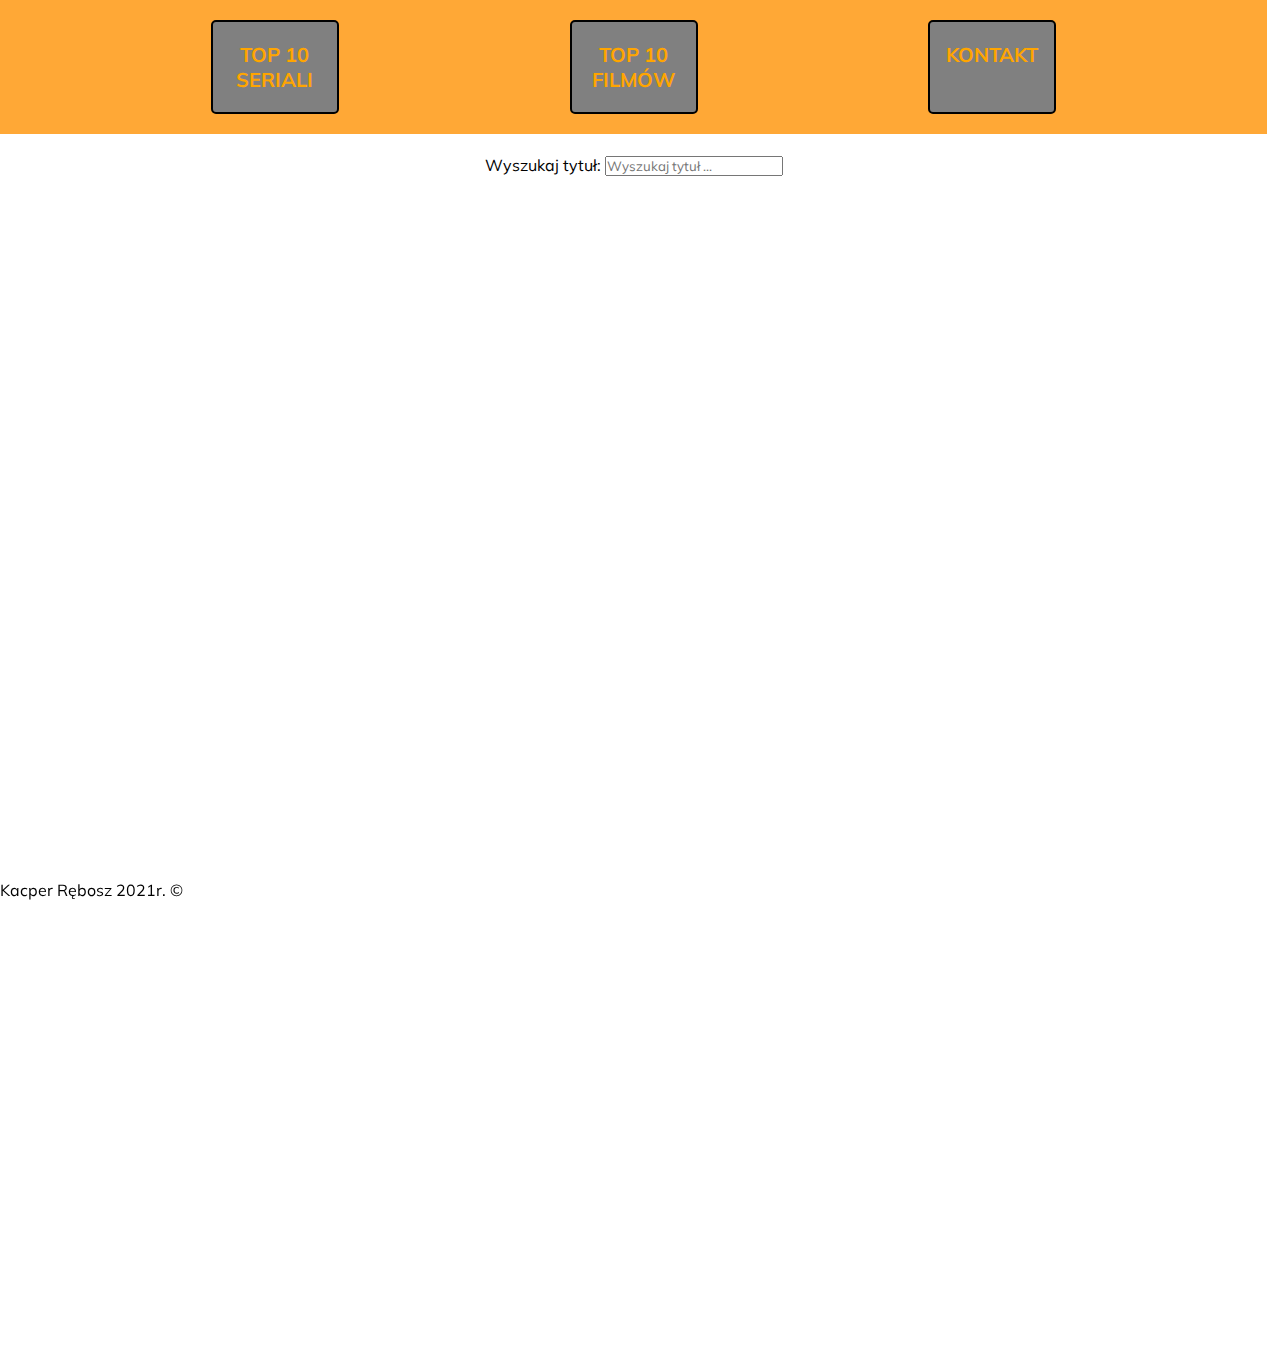
<file: index.html>
<!DOCTYPE html>
<html lang="pl_PL">

<head>
  <meta charset="UTF-8" />
  <meta name="viewport" content="width=device-width, initial-scale=1.0" />
  <meta http-equiv="X-UA-Compatible" content="ie=edge" />
  <link rel="stylesheet" href="style.css" />
  <link href="https://fonts.googleapis.com/css2?family=Varela+Round&display=swap" rel="stylesheet" />
  <link href="https://fonts.googleapis.com/css2?family=Mulish:wght@500&family=Varela+Round&display=swap"
    rel="stylesheet" />
  <title>Projekt Strona</title>
</head>

<body>
  <div id="container">
    <header>
      <nav class="lista">
        <ul>
          <li class="listaitem">
            <a href="#"> TOP 10 SERIALI </a>
          </li>
          <li class="listaitem">
            <a href="#"> TOP 10 FILMÓW </a>
          </li>
          <li class="listaitem">
            <a href="kontakt.html"> KONTAKT </a>
          </li>
        </ul>
      </nav>
    </header>
    <main>
      <div id="wyszukiwanie" class="custom-select">
        <form action="#" id="szukanie">
          <label for="tytul">Wyszukaj tytuł: </label><input type="text" id="tytul" class="wyszukajtytul"
            placeholder="Wyszukaj tytuł ..." />
          <!-- <select name="gatunek" id="gatunek" class="gatunek">
              <option value="1">gatunek1</option>
              <option value="2">gatunek2</option>
              <option value="3">gatunek3</option>
              <option value="4">gatunek4</option>
              <option value="5">gatunek5</option>
              <option value="6">gatunek6</option>
              <option value="7">gatunek7</option>
              <option value="8">gatunek8</option>
              <option value="9">gatunek9</option>
              <option value="10">gatunek10</option>
              <option value="11">gatunek11</option>
              <option value="12">gatunek12</option>
            </select>
            <select name="rodzaj" id="rodzaj" class="rodzaj">
              <option value="1">rodzaj1</option>
              <option value="2">rodzaj2</option>
              <option value="3">rodzaj3</option>
              <option value="4">rodzaj4</option>
              <option value="5">rodzaj5</option>
              <option value="6">rodzaj6</option>
              <option value="7">rodzaj7</option>
              <option value="8">rodzaj8</option>
              <option value="9">rodzaj9</option>
              <option value="10">rodzaj10</option>
              <option value="11">rodzaj11</option>
              <option value="12">rodzaj12</option>
            </select>
            <select name="kraj_produkcji" id="kraj_produkcji" class="kraj_produkcji">
              <option value="1">kraj1</option>
              <option value="2">kraj2</option>
              <option value="3">kraj3</option>
              <option value="4">kraj4</option>
              <option value="5">kraj5</option>
              <option value="6">kraj6</option>
              <option value="7">kraj7</option>
              <option value="8">kraj8</option>
              <option value="9">kraj9</option>
              <option value="10">kraj10</option>
              <option value="11">kraj11</option>
              <option value="12">kraj12</option>
              <option value="13">kraj13</option>
              <option value="14">kraj14</option>
              <option value="15">kraj15</option>
              <option value="16">kraj16</option>
              <option value="17">kraj17</option>
              <option value="18">kraj18</option>
              <option value="19">kraj19</option>
              <option value="20">kraj20</option>
              <option value="21">kraj21</option>
              <option value="22">kraj22</option>
              <option value="23">kraj23</option>
              <option value="24">kraj24</option>
              <option value="25">kraj25</option>
              <option value="26">kraj26</option>
              <option value="27">kraj27</option>
              <option value="28">kraj28</option>
              <option value="29">kraj29</option>
              <option value="30">kraj30</option>
            </select>
            <input type="button" value="Szukaj" id="wyszukaj" /> -->
          <!-- <button  value="test" id="testprzycisk"></button> -->
        </form>
      </div>
      <div id="main">
        <div class="pokaz" id="f0"></div>
        <div class="pokaz" id="f1"></div>
        <div class="pokaz" id="f2"></div>
        <div class="pokaz" id="f3"></div>
        <div class="pokaz" id="f4"></div>
        <div class="pokaz" id="f5"></div>
        <div class="pokaz" id="f6"></div>
        <div class="pokaz" id="f7"></div>
        <div class="pokaz" id="f8"></div>
        <div class="pokaz" id="f9"></div>
      </div>
    </main>
    <script src="https://ajax.googleapis.com/ajax/libs/jquery/3.6.0/jquery.min.js"></script>
    <script src="main.js"></script>
  </div>
  <div class="tlo">
    <div class="moreinfoshow" id="showmoreinfo0">
      <img id="miks0" src="images/IKS.svg" width="30" height="30" />
    </div>
    <div class="moreinfoshow" id="showmoreinfo1">
      <img id="miks1" src="images/IKS.svg" />
    </div>
    <div class="moreinfoshow" id="showmoreinfo2">
      <img id="miks2" src="images/IKS.svg" />
    </div>
    <div class="moreinfoshow" id="showmoreinfo3">
      <img id="miks3" src="images/IKS.svg" />
    </div>
    <div class="moreinfoshow" id="showmoreinfo4">
      <img id="miks4" src="images/IKS.svg" />
    </div>
    <div class="moreinfoshow" id="showmoreinfo5">
      <img id="miks5" src="images/IKS.svg" />
    </div>
    <div class="moreinfoshow" id="showmoreinfo6">
      <img id="miks6" src="images/IKS.svg" />
    </div>
    <div class="moreinfoshow" id="showmoreinfo7">
      <img id="miks7" src="images/IKS.svg" />
    </div>
    <div class="moreinfoshow" id="showmoreinfo8">
      <img id="miks8" src="images/IKS.svg" />
    </div>
    <div class="moreinfoshow" id="showmoreinfo9">
      <img id="miks9" src="images/IKS.svg" />
    </div>
  </div>
  <div class="mainsezony">
    <div class="moreinfoshow" id="allsezony0"></div>
    <div class="moreinfoshow" id="allsezony1"></div>
    <div class="moreinfoshow" id="allsezony2"></div>
    <div class="moreinfoshow" id="allsezony3"></div>
    <div class="moreinfoshow" id="allsezony4"></div>
    <div class="moreinfoshow" id="allsezony5"></div>
    <div class="moreinfoshow" id="allsezony6"></div>
    <div class="moreinfoshow" id="allsezony7"></div>
    <div class="moreinfoshow" id="allsezony8"></div>
    <div class="moreinfoshow" id="allsezony9"></div>
  </div>
  <footer>Kacper Rębosz 2021r. &copy;</footer>
</body>

</html>
</file>
<file: style.css>
* {
  box-sizing: border-box;
  margin: 0;
  padding: 0;
  /* background-color: rgb(202, 202, 202); */
  font-family: "Mulish", sans-serif;
  /* font-family: "Varela Round", sans-serif; */
}

@import url(https://pl.allfont.net/allfont.css?fonts=comic-sans-ms);

body {
  width: 99vw;
  height: 150vh;
  z-index: 0;
}

.container {
  width: 99vw;
  height: 150vh;
}

header {
  width: 99vw;
  height: 15vh;
}

.lista {
  background-color: rgba(255, 163, 42, 0.945);
}

.lista a {
  text-decoration: none;
  color: orange;
  font-weight: bold;
}

ul {
  display: flex;
  justify-content: space-evenly;
}

.listaitem {
  font-size: 20px;
  display: flex;
  justify-content: center;
  text-align: center;
  float: left;
  width: 10vw;
  padding: 20px;
  margin: 20px;
  text-decoration: none;
  list-style-type: none;
  background-color: gray;
  color: orange;
  font-weight: bold;
  border: black 2px solid;
  border-radius: 5px;
}

#wyszukiwanie {
  display: flex;
  justify-content: center;
  text-align: center;
  margin: 10px;
  padding: 10px;
}

option {
  color: black;
}

/* select {
  -webkit-appearance: none;
  -moz-appearance: none;
  color: red;
  background-color: yellow; */
/* background-image: url("images/arrow.png") repea; */
/* border: black solid 2px;
  padding: 4px;
  font-weight: bold;
  font-size: 16px;
  margin: 15px;
  border-radius: 5px;
} */

/* option {
  display: flex;
  justify-content: center;
  justify-items: center;
  background-color: dodgerblue;
  color: black;
  font-weight: inherit;
  text-align: center;
} */

/* .moreinfo{
  right:0;
  top:0;
} */

/* .custom-select {
  width: 200px;
  position: relative;
  font-family: Arial, Helvetica, sans-serif;
}

.custom-select select {
  display: none;
}

.select-selected {
  background-color: dodgerblue;
}

.select-selected:after {
  position: absolute;
  content: "";
  top: 14px;
  right: 10px;
  width: 0;
  height: 0;
  border: 6px solid transparent;
  border-color: #fff transparent transparent transparent
}

.select-selected.select-arrow-active:after {
  border-color: transparent transparent #fff transparent;
  top: 7px;
}

.select-items div,
.select-selected {
  color: #ffffff;
  padding: 8px 16px;
  border: 1px solid transparent;
  border-color: transparent transparent rgba(0, 0, 0, 0.1);
  cursor: pointer;
}

.select-items {
  position: absolute;
  background-color: dodgerblue;
  top: 100%;
  left: 0;
  right: 0;
  z-index: 99;
}

.select-hide {
  display: none;
}

.select-items div:hover,
.same-as-selected {
  background-color: rgba(0, 0, 0, 0.1);
} */

#wyszukaj {
  background-color: yellow;
  color: orange;
  border: black solid 2px;
  padding: 4px;
  font-weight: bold;
  font-size: 15px;
  margin: 15px;
  border-radius: 5px;
}

#main {
  display: none;
  flex-direction: column;
  width: 70vw;
  height: 100%;
  margin-top: 5vh;
  margin-left: 15vw;
  margin-right: 15vw;
  border: black solid 2px;
  border-radius: 10px;
}

.pokaz {
  height: 100%;
  width: 99%;
  margin: 5px;
  border: black solid 1px;
  border-radius: 2px;
}

footer {
  display: block;
  position: fixed;
  bottom: 0;
}

.moreinfo {
  display: flex;
  text-decoration: none;
  color: black;
  font-weight: bold;
  text-align: center;
  justify-content: center;
  margin-top: 150px;
}

.moreinfoshow {
  position: fixed;
  z-index: 2;
  background-color: rgba(31, 31, 31, 0.9);
  margin-left: 15%;
  width: 70%;
  height: 90vh;
  color: rgb(0, 0, 0);
  top: 5%;
  border: black solid 2px;
  border-radius: 30px;
  overflow-y: scroll;
}

.informacje {
  display: block;
  margin-left: 210px;
  font-size: 16px;
}

.informacje-tytul {
  display: block;
  margin-left: 210px;
  font-weight: bold;
  font-size: 18px;
}

#showmoreinfo0 {
  display: none;
}

#showmoreinfo1 {
  display: none;
}

#showmoreinfo2 {
  display: none;
}

#showmoreinfo3 {
  display: none;
}

#showmoreinfo4 {
  display: none;
}

#showmoreinfo5 {
  display: none;
}

#showmoreinfo6 {
  display: none;
}

#showmoreinfo7 {
  display: none;
}

#showmoreinfo8 {
  display: none;
}

#showmoreinfo9 {
  display: none;
}

#miks0 {
  display: flex;
  position: fixed;
  top: 6%;
  right: 16%;
}

#miks1 {
  display: flex;
  position: fixed;
  top: 6%;
  right: 16%;
}

#miks2 {
  display: flex;
  position: fixed;
  top: 6%;
  right: 16%;
}

#miks3 {
  display: flex;
  position: fixed;
  top: 6%;
  right: 16%;
}

#miks4 {
  display: flex;
  position: fixed;
  top: 6%;
  right: 16%;
}

#miks5 {
  display: flex;
  position: fixed;
  top: 6%;
  right: 16%;
}

#miks6 {
  display: flex;
  position: fixed;
  top: 6%;
  right: 16%;
}

#miks7 {
  display: flex;
  position: fixed;
  top: 6%;
  right: 16%;
}

#miks8 {
  display: flex;
  position: fixed;
  top: 6%;
  right: 16%;
}

#miks9 {
  display: flex;
  position: fixed;
  top: 6%;
  right: 16%;
}

.posters {
  margin-top: 1%;
  margin-left: 1%;
}

.tlo {
  display: none;
  position: fixed;
  width: 100%;
  height: 100%;
  top: 0;
  z-index: 0;
  background-color: rgba(0, 0, 0, 0.75);
}

.wiecejinfo-tytul {
  font-size: 35px;
  font-weight: bold;
  color: white;
  margin-left: 1%;
}

.informacje-wiecej {
  color: white;
  font-size: 16px;
}

.informacje-typ {
  font-weight: bold;
  color: lightgray;
  margin-left: 1%;
  float: left;
}

.informacje-rok {
  display: flex;
  color: white;
  float: left;
}

.informacje-czas {
  display: flex;
  color: white;
  float: left;
}

.informacje-pegi {
  display: flex;
  color: white;
  float: right;
  margin-right: 20px;
}

.informacje-rating {
  display: flex;
  color: white;
  float: right;
  margin-right: 20px;
}

.informacje-plot {
  display: flex;
  color: white;
  margin-top: 5%;
  width: 30vw;
}

.informacje-gatunek {
  display: flex;
  color: white;
  clear: both;
}

.informacje-rezyser {
  display: flex;
  color: white;
  clear: both;
}

.informacje-writers {
  display: flex;
  color: white;
  clear: both;
}

.informacje-aktorzy {
  display: flex;
  color: white;
  clear: both;
}

.informacje-aktorzy-images {
  display: flex;
  float: left;
}

.informacje-premiera {
  display: flex;
  color: white;
  clear: both;
  margin-top: 30%;
}

.informacje-kraj {
  display: flex;
  color: white;
  clear: both;
}

.informacje-boxoffice {
  display: flex;
  color: white;
  clear: both;
}

.informacje-imdblink {
  display: flex;
  position: fixed;
  bottom: 6%;
  right: 16%;
  color: white;
  text-decoration: none;
  font-weight: bold;
}

.informacje-info {
  width: 50vw;
  float: left;
  margin-left: 1%;
}

.informacje-gora {
  color: white;
}

.informacje-poster {
  height: 362, 5px;
  width: 250px;
  float: left;
  margin-top: 10px;
}

.informacje-crew {
  width: 50vw;
  float: left;
  margin-bottom: 10px;
}

.crewline {
  width: 20vw;
  float: left;
  margin-top: 1%;
  margin-bottom: 1%;
  margin-left: 3%;
}

#formkontakt {
  display: block;
  margin-top: 50px;
  margin-left: 30vw;
}

.formkontakt {
  display: flex;
  justify-content: center;
  align-items: center;
}

.imgact0 {
  margin-left: 60px;
  margin-top: 10px;
}

.imgact1 {
  margin-left: 24px;
  margin-top: 10px;
}

.imgact2 {
  margin-left: 20px;
  margin-top: 10px;
}

#pokazsezony0 {
  display: none;
  color: white;
}

#pokazsezony1 {
  display: none;
  color: white;
}

#pokazsezony2 {
  display: none;
  color: white;
}

#pokazsezony3 {
  display: none;
  color: white;
}

#pokazsezony4 {
  display: none;
  color: white;
}

#pokazsezony5 {
  display: none;
  color: white;
}

#pokazsezony6 {
  display: none;
  color: white;
}

#pokazsezony7 {
  display: none;
  color: white;
}

#pokazsezony8 {
  display: none;
  color: white;
}

#pokazsezony9 {
  display: none;
  color: white;
}

#allsezony0 {
  display: none;
}

#allsezony1 {
  display: none;
}

#allsezony2 {
  display: none;
}

#allsezony3 {
  display: none;
}

#allsezony4 {
  display: none;
}

#allsezony5 {
  display: none;
}

#allsezony6 {
  display: none;
}

#allsezony7 {
  display: none;
}

#allsezony8 {
  display: none;
}

#allsezony9 {
  display: none;
}

#pokazsezony0 {
  font-weight: bold
}

#pokazsezony1 {
  font-weight: bold
}

#pokazsezony2 {
  font-weight: bold
}

#pokazsezony3 {
  font-weight: bold
}

#pokazsezony4 {
  font-weight: bold
}

#pokazsezony5 {
  font-weight: bold
}

#pokazsezony6 {
  font-weight: bold
}

#pokazsezony7 {
  font-weight: bold
}

#pokazsezony8 {
  font-weight: bold
}

#pokazsezony9 {
  font-weight: bold
}

.mainsezony {
  display: none;
  position: fixed;
  width: 100%;
  height: 100%;
  top: 0;
  z-index: 0;
  background-color: rgba(0, 0, 0, 0.75);
}

#mikssezon0 {
  display: flex;
  position: fixed;
  top: 6%;
  right: 16%;
}

#mikssezon1 {
  display: flex;
  position: fixed;
  top: 6%;
  right: 16%;
}

#mikssezon2 {
  display: flex;
  position: fixed;
  top: 6%;
  right: 16%;
}

#mikssezon3 {
  display: flex;
  position: fixed;
  top: 6%;
  right: 16%;
}

#mikssezon4 {
  display: flex;
  position: fixed;
  top: 6%;
  right: 16%;
}

#mikssezon5 {
  display: flex;
  position: fixed;
  top: 6%;
  right: 16%;
}

#mikssezon6 {
  display: flex;
  position: fixed;
  top: 6%;
  right: 16%;
}

#mikssezon7 {
  display: flex;
  position: fixed;
  top: 6%;
  right: 16%;
}

#mikssezon8 {
  display: flex;
  position: fixed;
  top: 6%;
  right: 16%;
}

#mikssezon9 {
  display: flex;
  position: fixed;
  top: 6%;
  right: 16%;
}

.sezonback {
  display: flex;
  position: fixed;
  top: 6.3%;
  right: 18%;
  color: white;
}

.wybierzsezon {
  color: white;
}

.season1 {
  display: none;
  color: white;
}

.season2 {
  display: none;
  color: white;
}

.season3 {
  display: none;
  color: white;
}

.season4 {
  display: none;
  color: white;
}

.season5 {
  display: none;
  color: white;
}

.season6 {
  display: none;
  color: white;
}

.season7 {
  display: none;
  color: white;
}

.season8 {
  display: none;
  color: white;
}

.season9 {
  display: none;
  color: white;
}

.odcinekinformacje {
  width: 100%;
  margin-top: 10px;
}

.odcinektytul {
  float: left;
  font-weight: bold;
  margin-left: 10px;
}

.odcinekkiedy {
  float: right;
  color: rgba(255, 255, 255, 0.8);
  margin-top: 10px;
}

.odcinekrating {
  float: left;
  margin-left: 15px;
  font-size: 12px;
}

.odcinekplot {
  clear: both;
  width: 50%;

}

.posterodcinek {
  /* transform: scale(0.5); */
  width: 150px;
  margin-top: 10px;
}

.odcinekplot {
  font-size: 10px;
  margin-left: 10px;
  margin-top: 10px;
}

#odcinek6 img {
  width: 150px;
}
</file>
